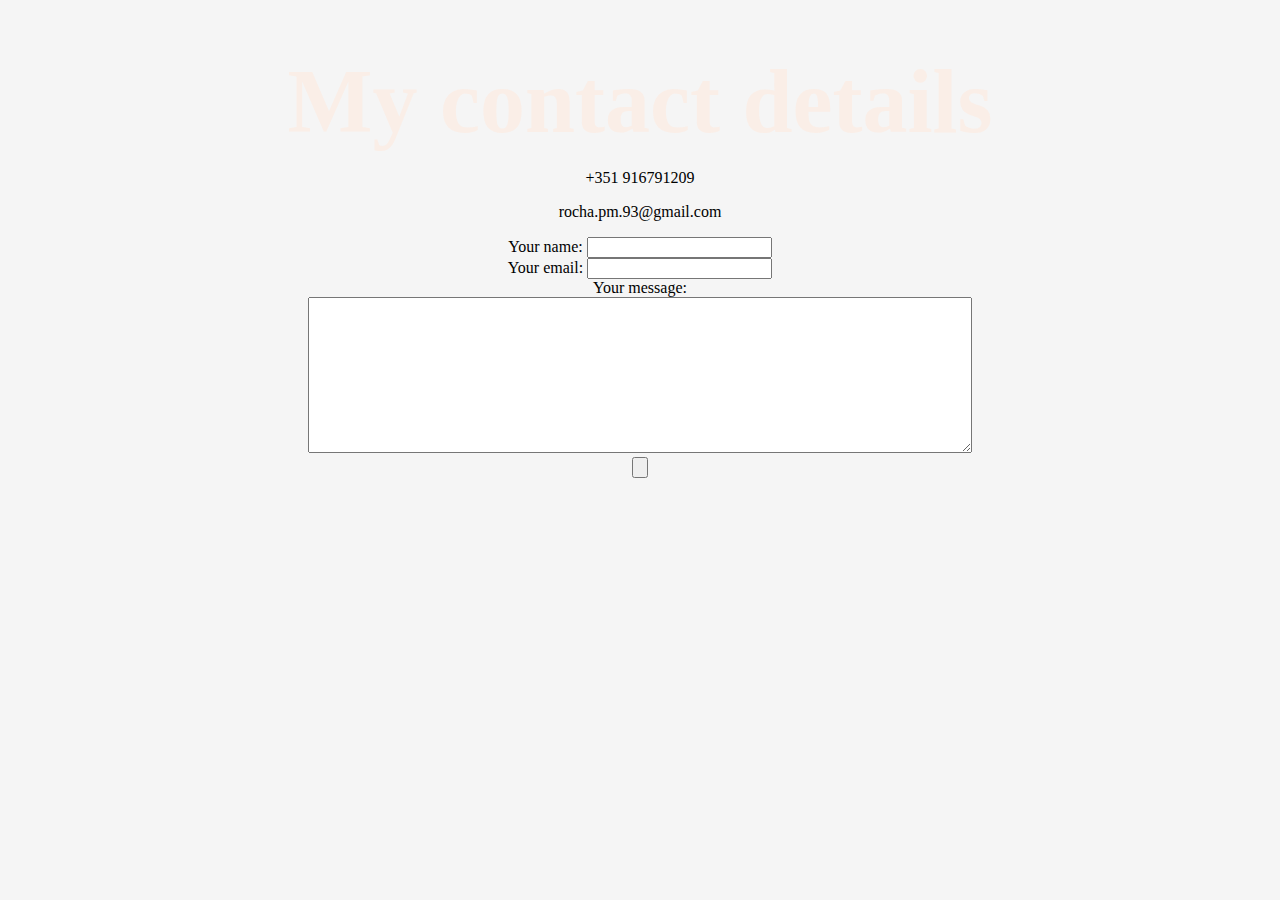
<file: HTML - Personal Site/contact_info.html>
<!DOCTYPE html>
<html lang="en" dir="ltr">
  <head>
    <meta charset="utf-8">
    <title>Personal contacts</title>
    <link rel="stylesheet" href="css/styles.css">
  </head>
  <body>
    <h1>My contact details</h1>
    <p>+351 916791209</p>
    <p>rocha.pm.93@gmail.com</p>
    <form action="mailto:rocha.pm.93@gmail.com" method="post" enctype="text/plain">
      <label for="">Your name:</label>
      <input type="text" name="senderName" value=""><br>
      <label for="">Your email:</label>
      <input type="email" name="senderEmail" value=""><br>
      <label for="">Your message:</label><br>
      <textarea name="senderMessage" rows="10" cols="80"></textarea><br>
      <input type="submit" name="" value="">
    </form>
  </body>
</html>
</file>
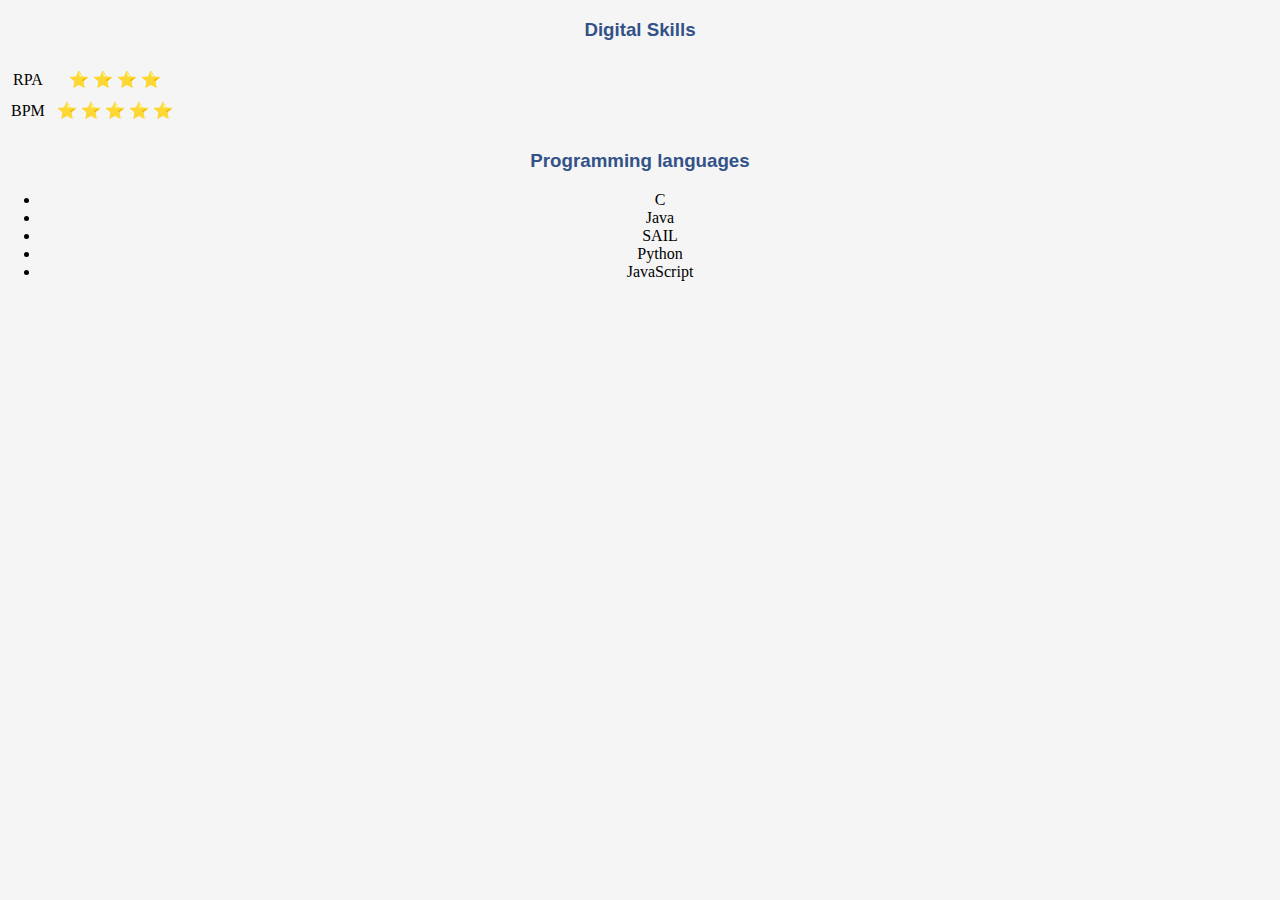
<file: HTML - Personal Site/digital_skills.html>
<!DOCTYPE html>
<html lang="en" dir="ltr">

<head>
  <meta charset="utf-8">
  <title>Digital Skills</title>
  <link rel="stylesheet" href="css/styles.css">
</head>

<body>
  <h3>Digital Skills</h3>

  <table cellspacing="10">
    <tr>
      <td>
        RPA
      </td>
      <td>
        &#11088; &#11088; &#11088; &#11088;
      </td>
    </tr>
    <tr>
      <td>
        BPM
      </td>
      <td>
        &#11088; &#11088; &#11088; &#11088; &#11088;
      </td>
    </tr>
  </table>
  <h3>Programming languages</h3>
  <ul>
    <li>C</li>
    <li>Java</li>
    <li>SAIL</li>
    <li>Python</li>
    <li>JavaScript</li>
  </ul>
</body>

</html>
</file>
<file: HTML - Personal Site/css/styles.css>
body {
      background-color: #F5F5F5;
      margin: 0;
      text-align: center;
      font-family: 'Merriweather', serif;
      font-size: 1em;
    }

    hr {
      border-style: none;
      border-top-style: dotted;
      border-width: 5px;
      border-color: grey;
      width: 5%;
    }

    h1 {
      color: #FAEEE7;
      margin: 50px auto 0 auto;
      font-family: 'Sacramento', cursive;
      font-size: 5.625rem;
    }

    h2 {
      color: #D96098;
      font-family: 'Montserrat', sans-serif;
      font-size: 2rem;
    }

    h3 {
      color: #325288;
      font-family: 'Montserrat', sans-serif;
    }

    a {
      color: #FAEEE7;
    }

    .top-container {
      background-color: #24A19C;
      position: relative;
      padding: 100px;
      padding-bottom: 0;
    }

    .middle-container {
      background-color: #FAEEE7;
    }

    .bottom-container {
      background-color: #D96098;
    }

    .pro {
      text-decoration: underline;
    }

    .aProgrammer {
      color: #FAEEE7;
      font-size: 2rem;
      font-weight: normal;
    }

    .top-cloud {
      position: absolute;
      right: 20em;
      top: 10%;
    }

    .bottom-cloud {
      position: absolute;
      left: 18em;
      bottom: 50%;
    }

    .skill-row {
      width: 50%;
      margin: 100px auto 100px auto;
      text-align: left;
      line-height: 2;
    }

    .computer {
      width: 25%;
      margin-right: 30px;
      float: left;
    }

    .chillies {
      width: 25%;
      margin-left: 30px;
      float: right;
    }
</file>
